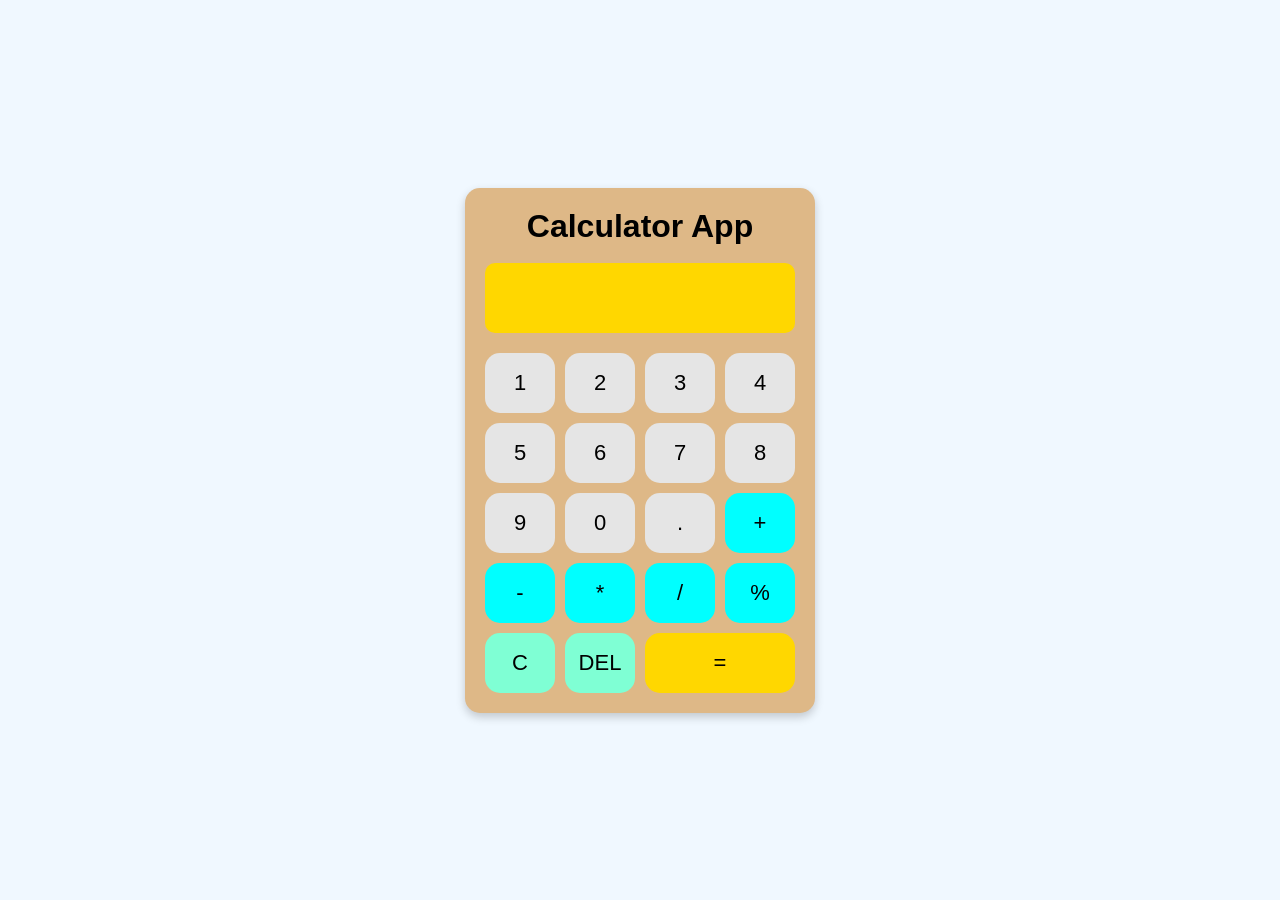
<file: Calculator App/index.html>
<!DOCTYPE html>
<html lang="en">
    <head>
        <title>Calculator App</title>
        <meta charset="UTF-8">
        <meta name="viewport" content="width=device-width, initial-scale=1.0">
        <link rel="stylesheet" href="style.css">
    </head>
    <body>
        <div id="box">
        <h1>Calculator App</h1><br>
        <input type="text" id="display" readonly>
        <div class="buttons">
            <button onclick="appendValue('1')">1</button>
            <button onclick="appendValue('2')">2</button>
            <button onclick="appendValue('3')">3</button>
            <button onclick="appendValue('4')">4</button>
            <button onclick="appendValue('5')">5</button>
            <button onclick="appendValue('6')">6</button>
            <button onclick="appendValue('7')">7</button>
            <button onclick="appendValue('8')">8</button>
            <button onclick="appendValue('9')">9</button>
            <button onclick="appendValue('0')">0</button>
            <button onclick="appendValue('.')">.</button>
            <button class="oper" onclick="appendValue('+')">+</button>
            <button class="oper" onclick="appendValue('-')">-</button>
            <button class="oper" onclick="appendValue('*')">*</button>
            <button class="oper" onclick="appendValue('/')">/</button>
            <button class="oper" onclick="appendValue('%')">%</button>
            <button class="special" onclick="clearr()">C</button>
            <button class="special" onclick="del()">DEL</button>
            <button class="special equal" onclick="calculate()">=</button>

        </div>
        </div>
        <script src="script.js"></script>
    </body>
</html>
</file>
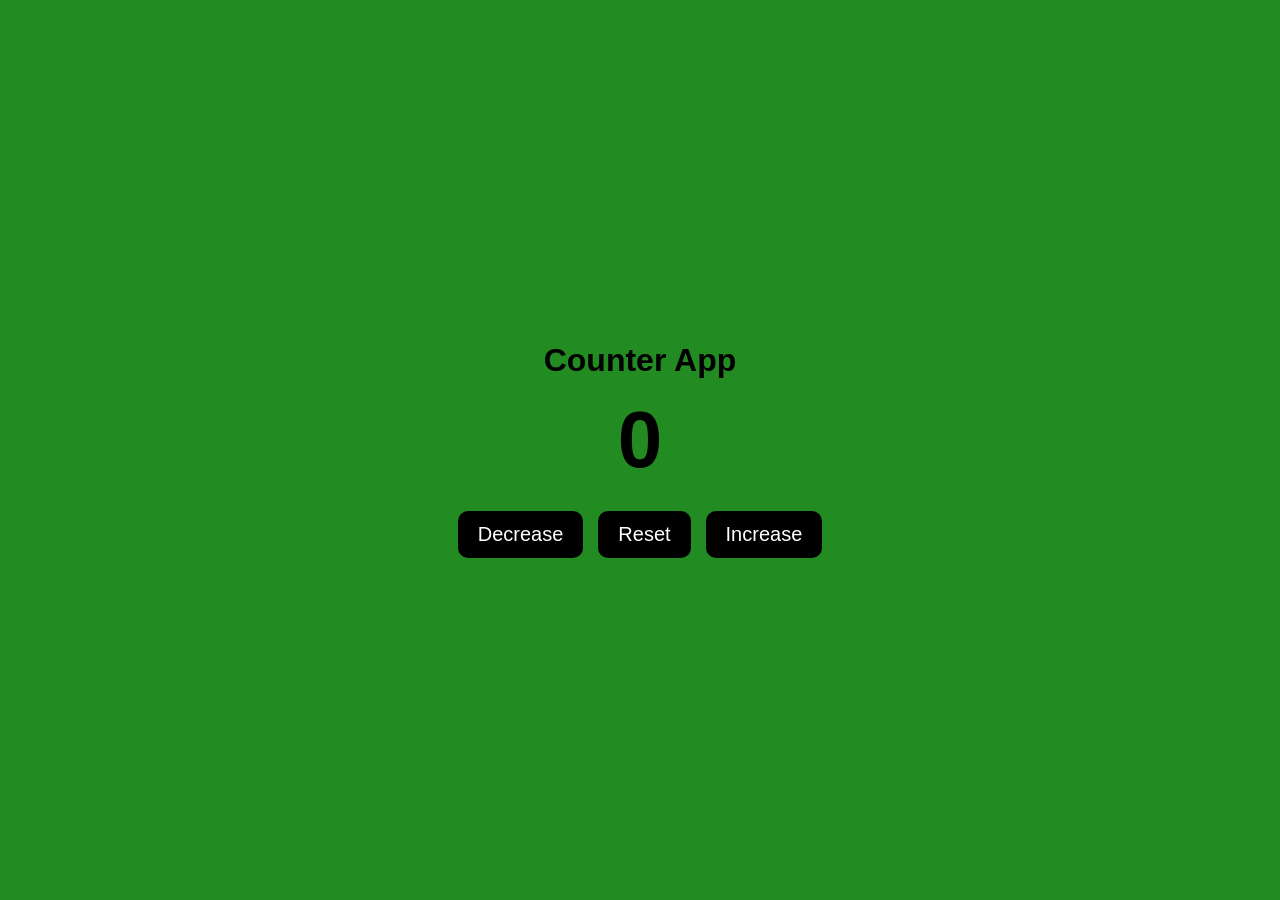
<file: Counter App/index.html>
<!DOCTYPE html>
<html>
    <head>
        <title>Counter App</title>
        <meta charset="UTF-8">
        <meta name="viewport" content="width=device-width , initial-scale=1.0">
        <link rel="Stylesheet" href="style.css">
        <script src="script.js" defer></script>
    </head>
    <body>
        <div class="container">
            <h1>Counter App</h1>
            <div class="result">0</div>
                <div class="btn">
                    <button id="dec">Decrease</button>
                    <button id="res">Reset</button>
                    <button id="inc">Increase</button>
                </div>
        </div>
    </body>
</html>
</file>
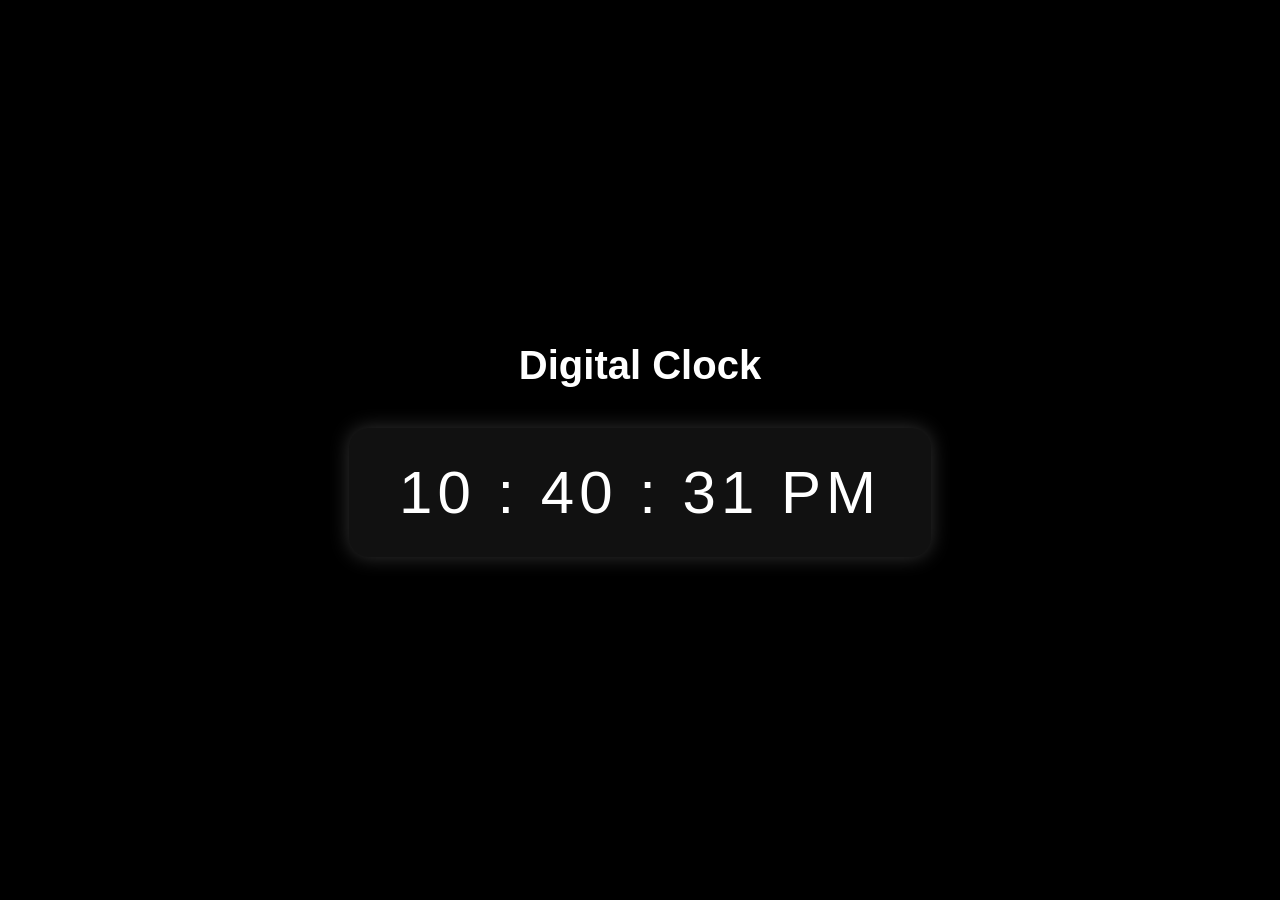
<file: Digital Clock App/index.html>
<!DOCTYPE html>
<html>
    <head>
        <title>Digital Clock</title>
        <meta charset="UTF-8">
        <meta name="viewport" content="width=device-width , initial-scale=1.0">
        <link rel="Stylesheet" href="style.css">
        <script src="script.js" defer></script>
    </head>
    <body>
        <div class="container">
            <h1>Digital Clock</h1>
            <div id="clock">
                00 : 00 : 00
            </div>
        </div>
    </body>
</html>
</file>
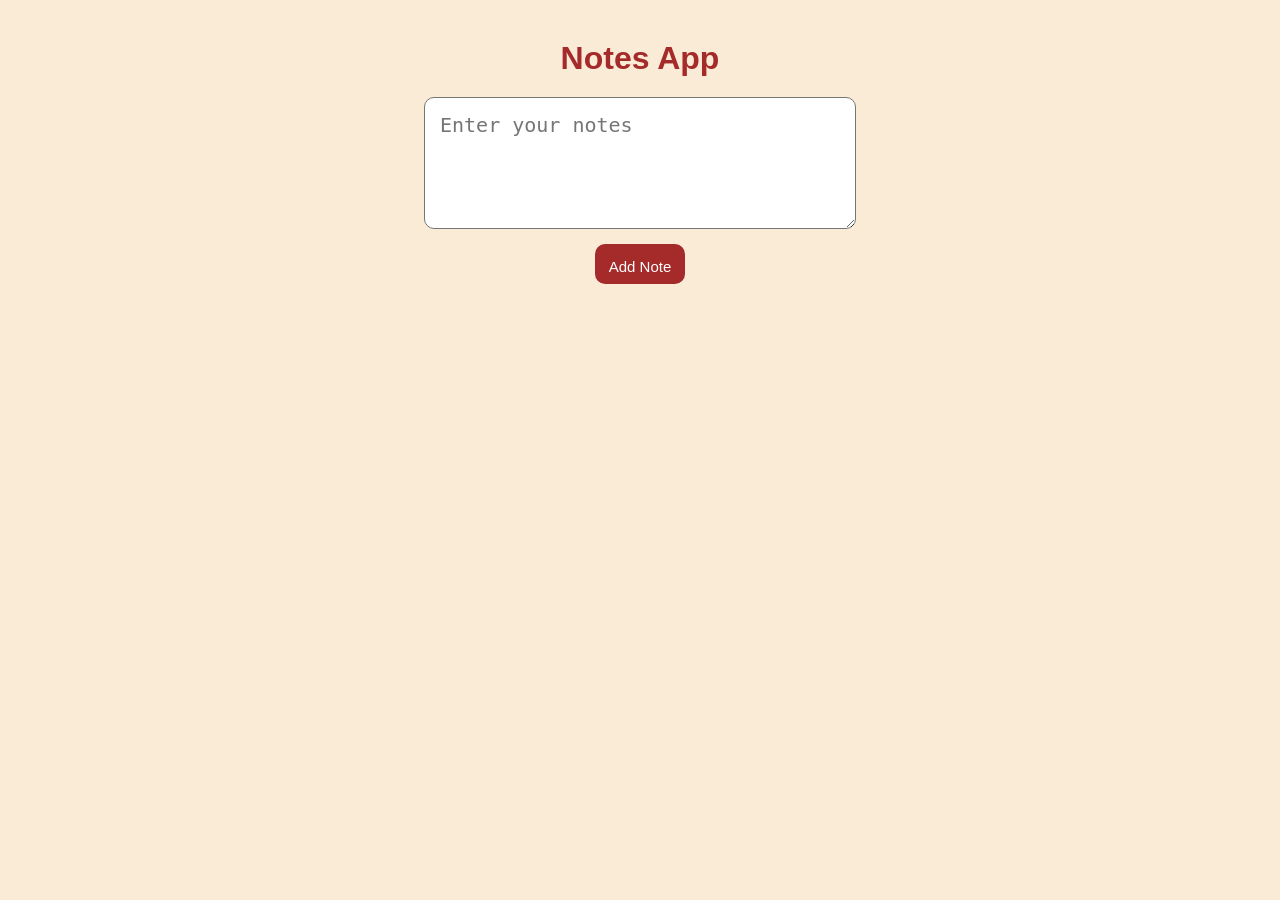
<file: Notes App/index.html>
<!DOCTYPE html>
<html lang="en">
    <head>
        <title>Notes App</title>
        <meta charset="UTF-8">
        <meta name="viewport" content="width=device-width, initial-scale=1.0">
        <link rel="Stylesheet" href="style.css">
        <script src="script.js" defer></script>
    </head>
    <body>
        <div class="container">
            <h1>Notes App</h1>
            <div class="notes-add">
                <textarea id="notes-input" placeholder="Enter your notes"></textarea>
                <button id="notes-button">Add Note</button>
            </div>
            <div id="notes-list"></div>
        </div>
        
    </body>
</html>
</file>
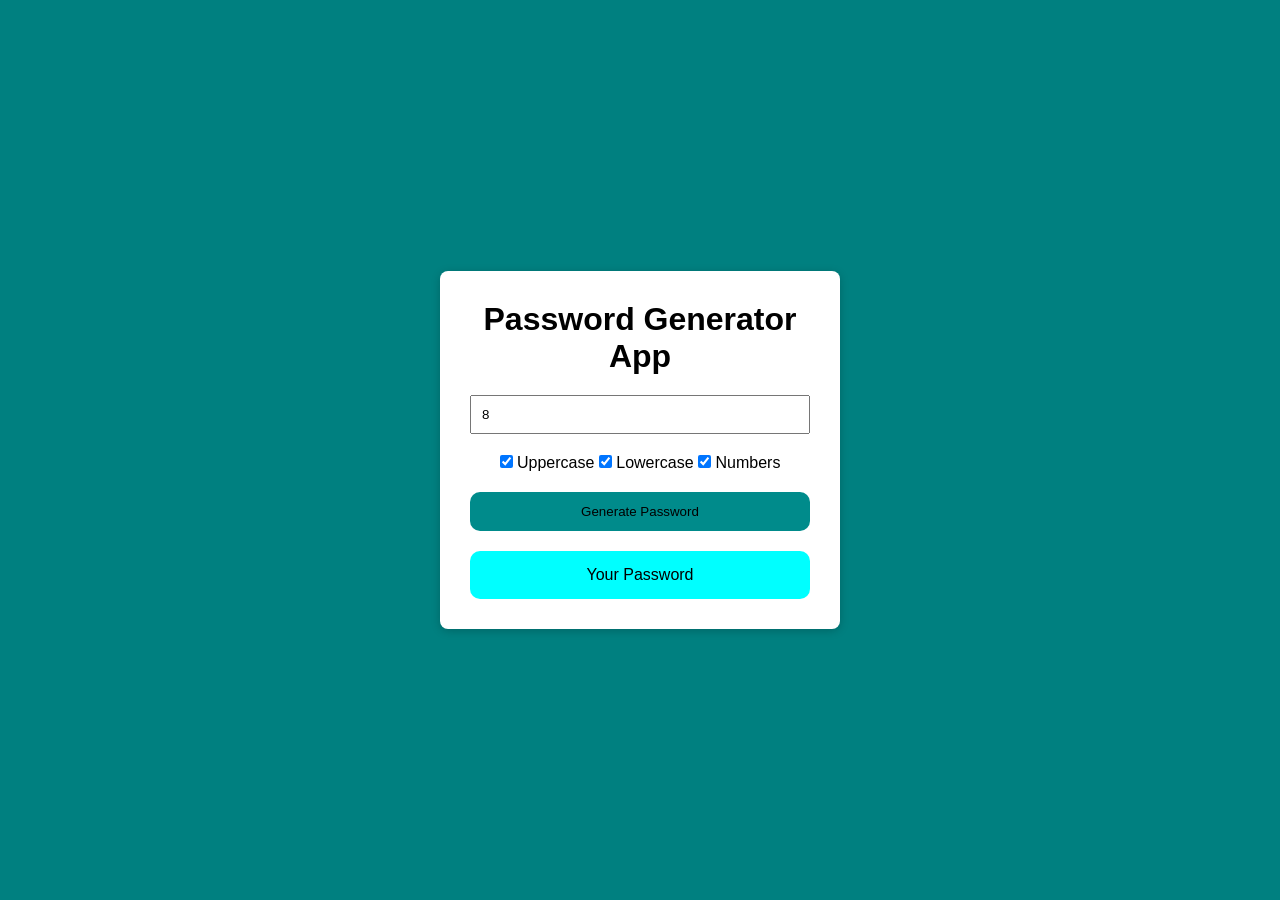
<file: Password Generator App/index.html>
<!DOCTYPE html>
<html>
    <head>
        <title>Password Generator App</title>
        <meta charset="UTF-8">
        <meta name="viewport" content="width=device-width , initial-scale=1.0">
        <link rel="Stylesheet" href="style.css">
    </head>
    <body>
        <div class="container">
            <h1>Password Generator App</h1>
            <input type="number" id="length" placeholder="enter the length" value="8">
            <div class="options">
                <label><input type="checkbox" id="uppercase" checked> Uppercase</label>
                <label><input type="checkbox" id="lowercase" checked> Lowercase</label>
                <label><input type="checkbox" id="numbers" checked> Numbers</label>
            </div>
            <button id="generatebtn">Generate Password</button>
            <div id="result">Your Password</div>
        </div>
        <script src="script.js"></script>
    </body>
</html>
</file>
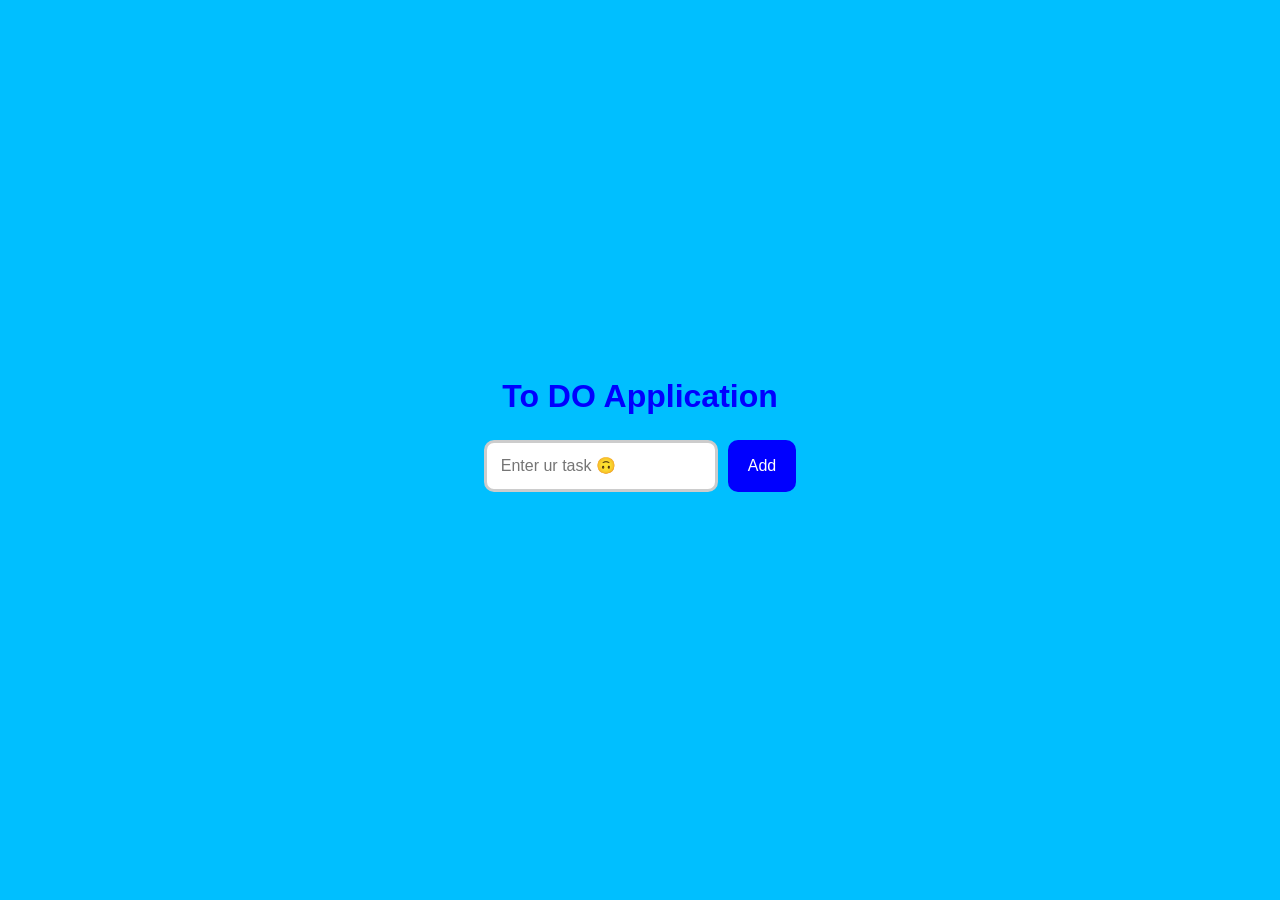
<file: To Do App/index.html>
<!DOCTYPE html>
<html lang="en">
    <head>
        <title>TO DO Application</title>
        <meta charset="UTF-8">
        <meta name="viewport" content="width=device-width, initial-scale=1.0">
        <link rel="Stylesheet" href="style.css">
    </head>
    <body>
        <div class="container">
            <h1>To DO Application</h1>
            <div class="box">
                <input type="text" id="userinput" placeholder="Enter ur task 🙃">
                <button id="addbtn">Add</button>
            </div>
            <div id="result">

            </div>
        </div>
        <script src="script.js"></script>
    </body>
</html>
</file>
<file: Calculator App/style.css>
*{
    margin:0;
    padding:0;
    box-sizing:border-box;
}
body{
    font-family:Arial,sans-serif;
    background-color:aliceblue;
    height:100vh;
    display:flex;
    justify-content:center;
    align-items:center;
}
h1{
    text-align:center;
}
#box{
   width : 350px;
   background:burlywood;
   padding:20px;
   border-radius:15px;
   box-shadow:0 4px 10px rgba(0,0,0,0.2);
}

#display{
    width:100%;
    height:70px;
    margin-bottom:20px;
    border:none;
    outline:none;
    background-color:gold;
    border-radius:10px;
    padding:15px;
    font-size:30px;
    text-align:right;
}
.buttons{
    display:grid;
    gap:10px;
    grid-template-columns:repeat(4,1fr);  
}
button{
    height:60px;
    border:none;
    border-radius:15px;
    font-size:22px;
    cursor:pointer;
    background:#e5e5e5;
    transition:0.2s;
}
button:hover{
    background-color:darkkhaki;
    transform:scale(1.05);
}
.oper{
    background-color:aqua;
}
.special{
    background-color:aquamarine;
}
.equal{
    grid-column:span 2;
    background-color:gold;
}
</file>
<file: Counter App/style.css>
*{
    padding:0;
    margin:0;
    box-sizing:border-box;
}
body{
    font-family:Arial, Helvetica, sans-serif;
    background-color:forestgreen;
    height:100vh;
    display:flex;
    justify-content:center;
    align-items:center;
}
.container{
    text-align:center;
}
h1{
    margin-bottom:15px;
}
.result{
    font-size:80px;
    font-weight:bold;
    margin-bottom:25px;
}
.btn{
    display:flex;
    gap:15px;
    justify-content:center;
}
button{
    padding : 12px 20px;
    font-size:20px;
    border : none;
    border-radius:10px;
    cursor:pointer;
    background-color:black;
    color:white;
    transition:0.3s;
}
button:hover{
    opacity:0.49;
}
</file>
<file: Digital Clock App/style.css>
*{
    margin:0;
    padding : 0 ;
    box-sizing : border-box;
}
body{
    font-family:Arial,sans-serif;
    background-color:black;
    color:white;
    height:100vh;
    display:flex;
    justify-content:center;
    align-items:center;
}
.container{
    text-align:center;
}
h1{
    margin-bottom:40px;
    font-size:40px;
}
#clock{
    font-size:60px;
    background-color:#111;
    padding:30px 50px;
    border-radius:20px;
    letter-spacing:5px;
    box-shadow:0 0 20px rgba(255,255,255,0.2);
}
</file>
<file: Notes App/style.css>
*{
    margin:0;
    padding:0;
    box-sizing:boarder-box;
}

body{
    font-family:Arial, Helvetica, sans-serif;
    background-color:antiquewhite;
    height:80vh;
    display:flex;
    justify-content:center;
    align-items:flex-start;
    padding:40px;
}

.container{
    width:100%;
    max-width:400px;
}

h1{
    text-align:center;
    color:brown;
    margin-bottom:20px;
}

.notes-add{
    display:flex;
    gap:15px;
    flex-direction:column;
    align-items:center;
}

#notes-input{
    width:100%;
    height:100px;
    padding:15px;
    border-radius:10px;
    font-size:20px;

}

#notes-button{
    background-color:brown;
    color:white;
    border-radius:10px;
    font-size:15px;
    border:none;
    cursor:pointer;
    padding:14px;
    height:40px;
    transition:0.03s;
}
#notes-button:hover{
    opacity:0.9;
}

#notes-list{
    margin-top:30px;
    display:flex;
    flex-direction:column;
    gap:20px;
}

.notes{
    background-color:burlywood;
    padding:15px;
    border-radius:15px;
    box-shadow:0 4px 10px rgba(0,0,0,0.2);
}

.notes p{
    font-size:18px;
    color:brown;
    line-height:1.5;
    word-wrap:break-word;
}

.deletebtn{
    margin-top:15px;
    padding:10px 15px;
    background-color:brown;
    color:white;
    border:none;
    cursor:pointer;
    transition:0.03s;
    border-radius:10px;
}
.deletebtn:hover{
    opacity:0.9;
}
</file>
<file: Password Generator App/style.css>
*{
    margin:0;
    padding:0;
    box-sizing:border-box;
}
body{
    font-family:Arial, Helvetica, sans-serif;
    background-color:teal;
    min-height:100vh;
    display:flex;
    justify-content:center;
    align-items:center;
}
.container{
    width:400px;
    background-color:#fff;
    padding:30px;
    border-radius:8px;
    box-shadow:0 2px 10px rgba(0,0,0,0.2);
    text-align:center;
}
h1{
    margin-bottom:20px;
}
#length{
    width:100%;
    padding:10px;
    margin-bottom:20px;
}
.options{
    text-align:center;
    margin-bottom:20px;
}
button{
    width:100%;
    padding:12px;
    border:none;
    background-color: darkcyan;
    border-radius:10px;
    cursor:pointer;
}
#result{
    margin-top:20px;
    padding:15px;
    background-color: aqua;
    border-radius: 10px;
    word-break: break-all;
}
</file>
<file: To Do App/style.css>
*{
    margin:0;
    padding:0;
    box-sizing:border-box;
}
body{
    font-family:Arial,sans-serif;
    background-color:deepskyblue;
    min-height:100vh;
    display:flex;
    justify-content:center;
    align-items:center;
    padding:40px;
}
h1{
    text-align:center;
    margin-bottom:25px;
    color:blue;
}
.box{
    display:flex;
    gap:10px;
}
input{
    flex:1;
    padding:14px;
    font-size:16px;
    border:3px solid #ccc;
    outline:none;
    border-radius: 10px;
}
input:focus{
    border-color:blue;
}
#addbtn{
    padding : 14px 20px;
    border : none;
    border-radius:10px;
    cursor : pointer;
    background-color:blue;
    color:#fff;
    font-size:16px;
}
#result{
    margin-top : 30px;
    display:flex;
    flex-direction: column;
    gap : 15px;
}
.task{
    background-color:white;
    padding:15px;
    border-radius:10px;
    display:flex;
    justify-content:space-between;
    align-items:center;
    box-shadow : 0 2px 5px rgba(0,0,0,0.1);
}

.task p{
    font-size:16px;
}

.complete{
    text-decoration:line-through;
    opacity:0.6;
}

.btn{
    display:flex;
    gap:10px;
}
.cplbtn, .delbtn {
    border:none;
    padding:8px 12px;
    border-radius:8px;
    cursor:pointer;
}
.cplbtn{
    background-color:green;
    color:#fff;
}
.delbtn{
    background-color:red;
    color:#fff;
}
</file>
